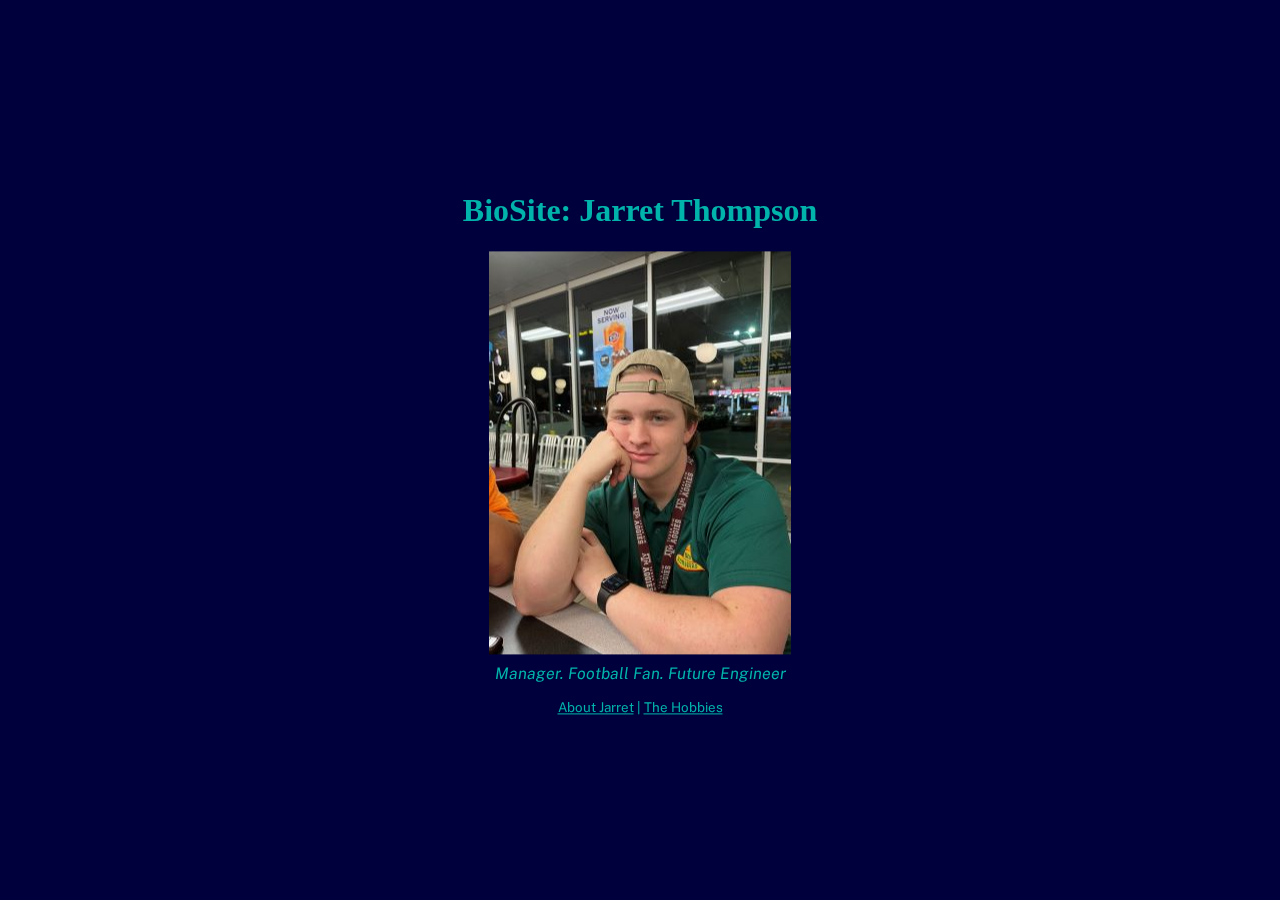
<file: index.html>
<!DOCTYPE html>
<html>
    <head>
        <link rel="preconnect" href="https://fonts.googleapis.com">
        <link rel="preconnect" href="https://fonts.gstatic.com" crossorigin>
        <link href="https://fonts.googleapis.com/css2?family=Public+Sans:wght@200;400;500;700&display=swap"
            rel="stylesheet">
        <link href="bioSite.css" rel="stylesheet" typ="text/css">
        <title>Jarret Thompson</title>
    </head>
    <body>
        <div class="centered-in-window">
            <h1 id="page-header">BioSite: Jarret Thompson</h1>
            <figure>
                <img src="images/portrait.jpg" id="landing-image">
                <figcaption>Manager. Football Fan. Future Engineer</figcaption>
            </figure>
            <p class="link-list">
                <a href="about.html">About Jarret</a> | 
                <a href="hobbies.html">The Hobbies</a>
            </p>
        </div>
    </body>
</html>
</file>
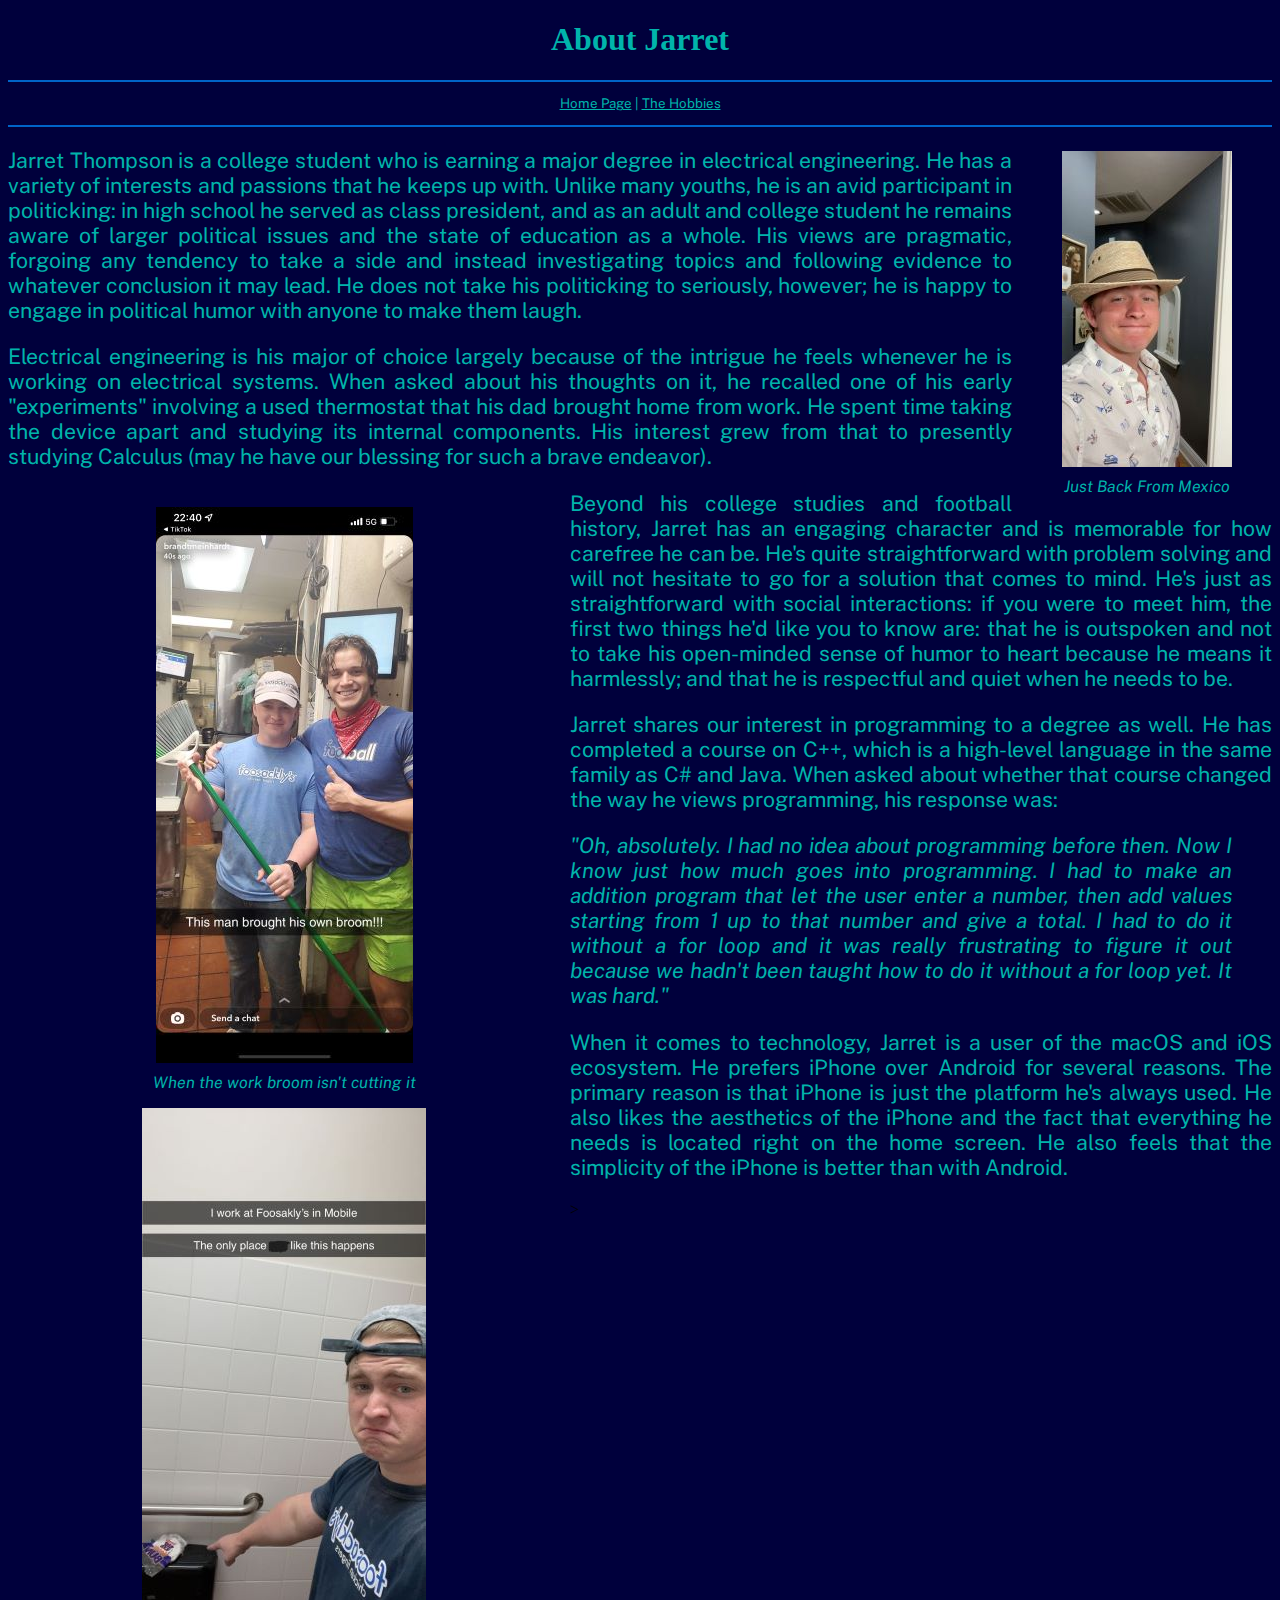
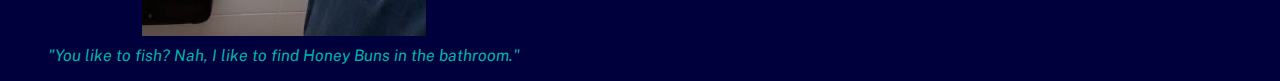
<file: about.html>
<!DOCTYPE html>
<html>
    <head>
        <link rel="preconnect" href="https://fonts.googleapis.com">
        <link rel="preconnect" href="https://fonts.gstatic.com" crossorigin>
        <link href="https://fonts.googleapis.com/css2?family=Public+Sans:wght@200;400;500;700&display=swap"
        rel="stylesheet">
        <link href="bioSite.css" rel="stylesheet" typ="text/css">
        <title>About Jarret</title>
    </head>
    <body>
        <div>
            <h1 id="page-header">About Jarret</h1>
            <hr>
            <p class="link-list">
                <a href="index.html">Home Page</a> | 
                <a href="hobbies.html">The Hobbies</a>
            </p>
            <hr>
            <div class="right-div">
                <figure>
                    <img src="images/hobby-1-travel.jpg" id="landing-image">
                    <figcaption>Just Back From Mexico</figcaption>
                </figure>
            </div>
            <p>Jarret Thompson is a college student who is earning a major degree in electrical engineering. He has a variety of interests and passions that he keeps up with. Unlike many youths, he is an avid participant in politicking: in high school he served as class president, and as an adult and college student he remains aware of larger political issues and the state of education as a whole. His views are pragmatic, forgoing any tendency to take a side and instead investigating topics and following evidence to whatever conclusion it may lead. He does not take his politicking to seriously, however; he is happy to engage in political humor with anyone to make them laugh.</p>
            <p>Electrical engineering is his major of choice largely because of the intrigue he feels whenever he is working on electrical systems. When asked about his thoughts on it, he recalled one of his early "experiments" involving a used thermostat that his dad brought home from work. He spent time taking the device apart and studying its internal components. His interest grew from that to presently studying Calculus (may he have our blessing for such a brave endeavor).</p>
            <div class="left-div">
                <figure>
                    <img src="images/goals-2-be-inventive.jpg" id="landing-image">
                    <figcaption>When the work broom isn't cutting it</figcaption>
                </figure>
                <figure>
                    <img src="images/goals-3-find-interesting-things.jpg" id="landing-image">
                    <figcaption>"You like to fish? Nah, I like to find Honey Buns in the bathroom."</figcaption>
                </figure>
            </div>
            <p>Beyond his college studies and football history, Jarret has an engaging character and is memorable for how carefree he can be. He's quite straightforward with problem solving and will not hesitate to go for a solution that comes to mind. He's just as straightforward with social interactions: if you were to meet him, the first two things he'd like you to know are: that he is outspoken and not to take his open-minded sense of humor to heart because he means it harmlessly; and that he is respectful and quiet when he needs to be.</p>
            <p>Jarret shares our interest in programming to a degree as well. He has completed a course on C++, which is a high-level language in the same family as C# and Java. When asked about whether that course changed the way he views programming, his response was: <blockquote>"Oh, absolutely. I had no idea about programming before then. Now I know just how much goes into programming. I had to make an addition program that let the user enter a number, then add values starting from 1 up to that number and give a total. I had to do it without a for loop and it was really frustrating to figure it out because we hadn't been taught how to do it without a for loop yet. It was hard."</blockquote></p>
            <p>When it comes to technology, Jarret is a user of the macOS and iOS ecosystem. He prefers iPhone over Android for several reasons. The primary reason is that iPhone is just the platform he's always used. He also likes the aesthetics of the iPhone and the fact that everything he needs is located right on the home screen. He also feels that the simplicity of the iPhone is better than with Android.</p>
        </div>>
    </body>
</html>
</file>
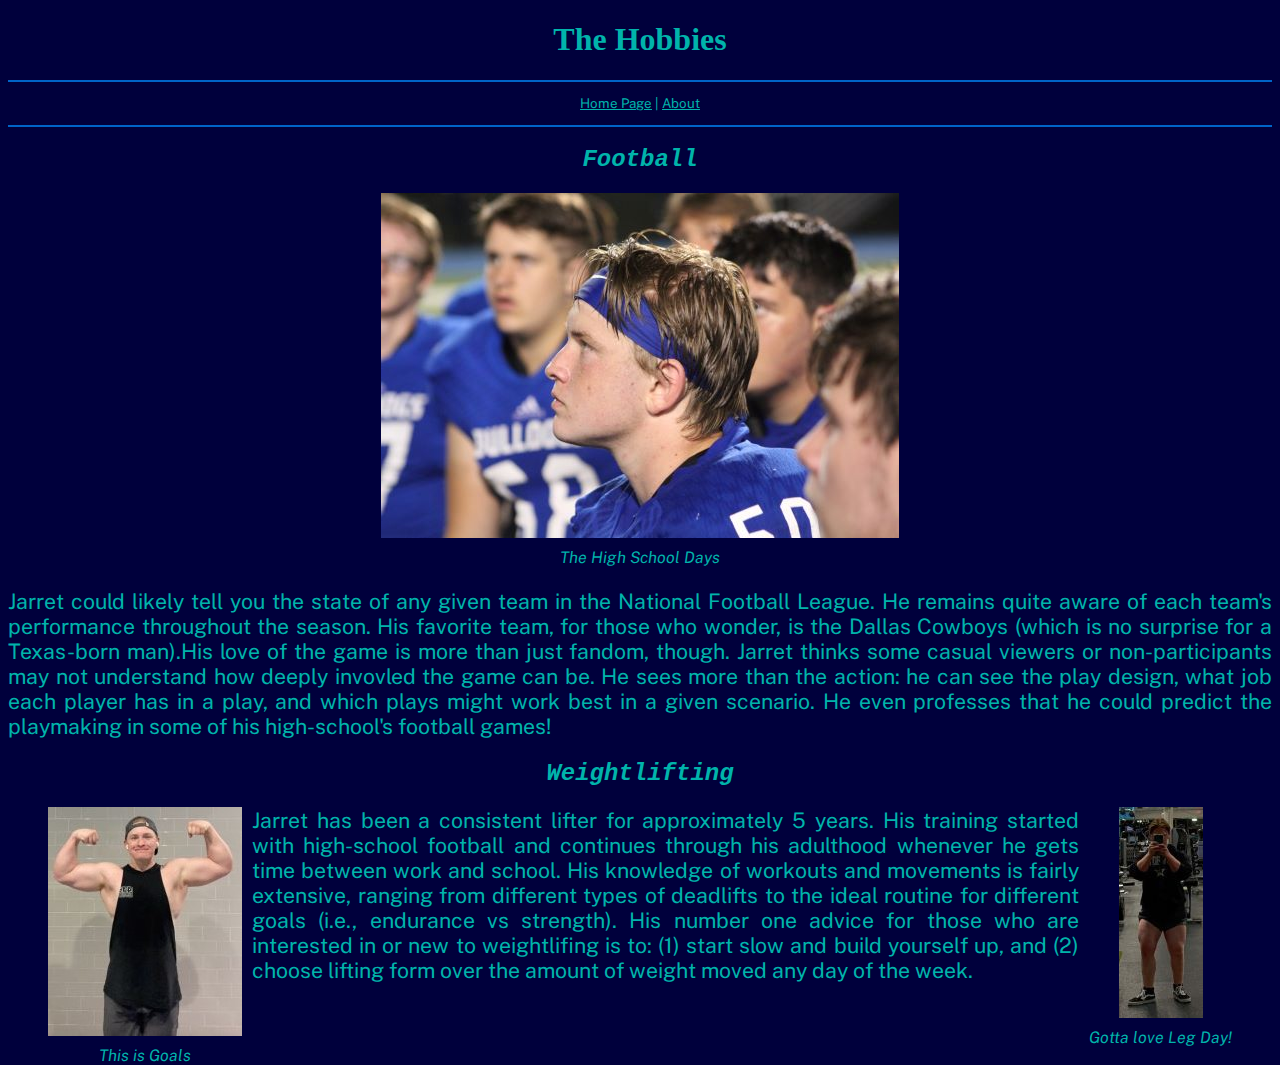
<file: hobbies.html>
<!DOCTYPE html>
<html>
    <head>
        <link rel="preconnect" href="https://fonts.googleapis.com">
        <link rel="preconnect" href="https://fonts.gstatic.com" crossorigin>
        <link href="https://fonts.googleapis.com/css2?family=Public+Sans:wght@200;400;500;700&display=swap"
        rel="stylesheet">
        <link href="bioSite.css" rel="stylesheet" typ="text/css">
        <title>The Hobbies</title>
    </head>
    <body>
        <div>
            <h1 id="page-header">The Hobbies</h1>
            <hr>
            <p class="link-list">
                <a href="index.html">Home Page</a> | 
                <a href="about.html">About</a>
            </p>
            <hr>
            <h2>Football</h2>
            <figure>
                <img src="images/hobby-3-football.jpg" id="landing-image">
                <figcaption>The High School Days</figcaption>
            </figure>
            <p>Jarret could likely tell you the state of any given team in the National Football League. He remains quite aware of each team's performance throughout the season. His favorite team, for those who wonder, is the Dallas Cowboys (which is no surprise for a Texas-born man).His love of the game is more than just fandom, though. Jarret thinks some casual viewers or non-participants may not understand how deeply invovled the game can be. He sees more than the action: he can see the play design, what job each player has in a play, and which plays might work best in a given scenario. He even professes that he could predict the playmaking in some of his high-school's football games!</p>
            <h2>Weightlifting</h2>
            <div class="left-div"></div>
            <div class="right-div"></div>
            <figure>
                <div class="left-div">
                    <img src="images/goals-1-physique.jpg" id="landing-image">
                    <figcaption>This is Goals</figcaption>
                </div>
                <div class="right-div">
                    <img src="images/hobbies-2-gym(2).jpg" id="landing-image">
                    <figcaption>Gotta love Leg Day!</figcaption>
                </div>
                
            </figure>
            <p>Jarret has been a consistent lifter for approximately 5 years. His training started with high-school football and continues through his adulthood whenever he gets time between work and school. His knowledge of workouts and movements is fairly extensive, ranging from different types of deadlifts to the ideal routine for different goals (i.e., endurance vs strength). His number one advice for those who are interested in or new to weightlifing is to: (1) start slow and build yourself up, and (2) choose lifting form over the amount of weight moved any day of the week.</p>
        </div>
    </body>
</html>
</file>
<file: bioSite.css>
/*CSS for high-level elements in the page.*/
body{
    background-color: rgba(000, 000, 60, 1);
}
/*CSS for elements in the page body.*/
h1,h2,h3,p,blockquote{
    font-family: 'Courier New', Courier, monospace;
    text-align: center;
    color: rgb(0, 180, 171, 1);
}
h1{
    font-weight: 700px;
}
h2{
    font-weight: 500px;
    font-style: italic;
}
h3{
    font-weight: 400px;
}
p{
    font-family: "Public Sans", sans-serif;
    font-size: 16pt;
    font-weight: 100px;
    text-align: justify;
}
a{
    font-family: "Public Sans", sans-serif;
    color: rgba(0, 180, 171, 1);
}
blockquote{
    font-family: "Public Sans", sans-serif;
    font-size: 16pt;
    font-weight: 100px;
    font-style: italic;
    text-align: justify;
    padding-left: 50px;
}
hr{
    height: 2px;
    background-color: rgba(000, 100, 200, 1);
    border: none;
}
img{
    display: block;
    margin-left: auto;
    margin-right: auto;
}
figcaption{
    font-family: "Public Sans", sans-serif;
    font-style: italic;
    text-align: center;
    margin-top: 10px;
    color: rgba(0, 180, 171, 1);
}
/*CSS for classes.*/
.centered-in-window{
    position: fixed;
  top: 50%;
  left: 50%;
  transform: translate(-50%, -50%);
}
.left-div{
    float:left;
    padding-right: 10px;
}
.link-list{
    text-align: center;
    font-size: 10pt;
}
/*CSS for id's.*/
#page-header, #page-sub-header{
    font-family: "Calibri";
    font-weight: 700px;
    text-align: center;
}
.right-div{
    float: right;
    padding-left: 10px;
}
</file>
